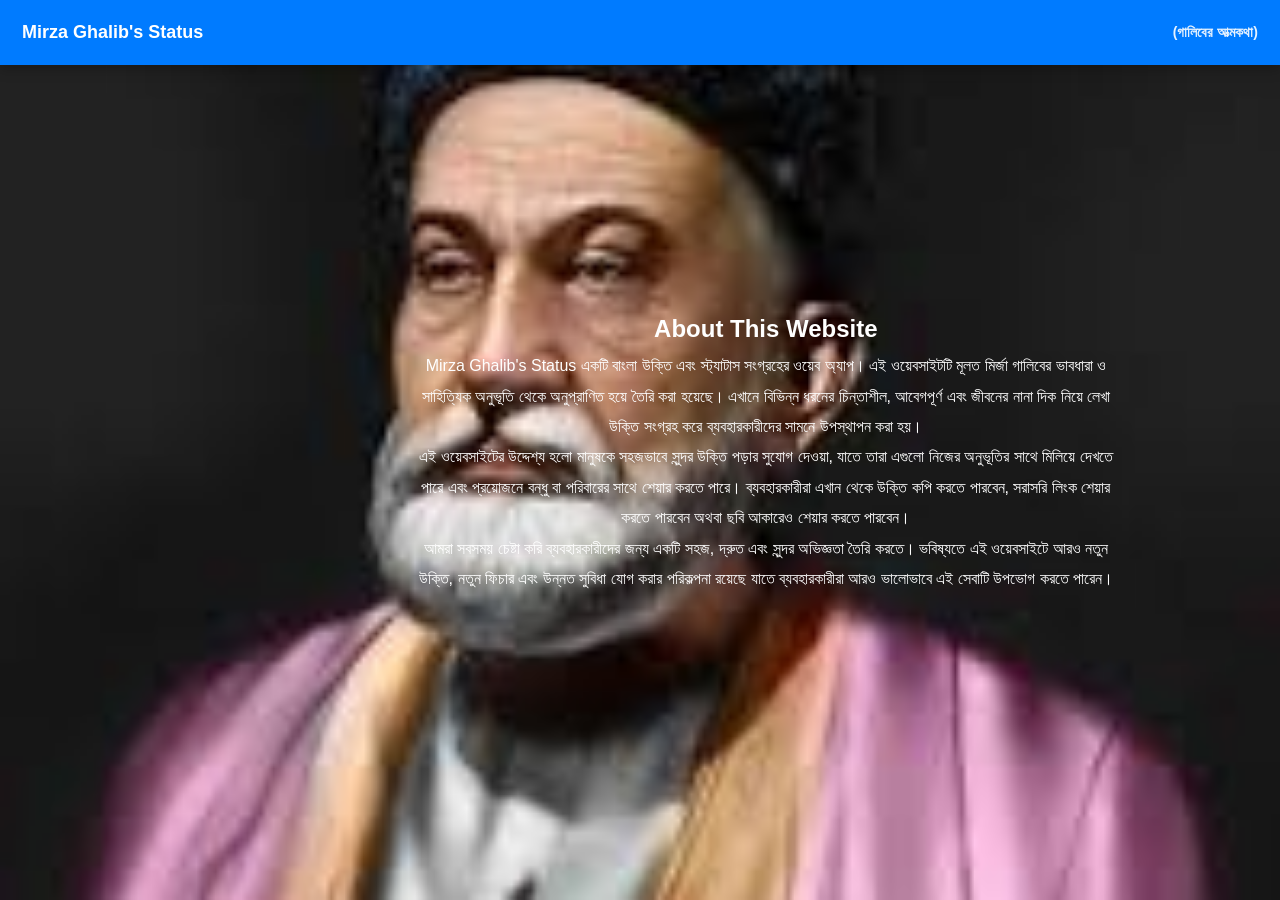
<file: about.html>
<!DOCTYPE html>
<html lang="bn">
<head>
<meta charset="UTF-8">
<meta name="viewport" content="width=device-width, initial-scale=1.0">
<title>About</title>
<link rel="stylesheet" href="style.css">
</head>

<body>

<header class="header">
<div class="header-left">Mirza Ghalib's Status</div>
<div class="header-right">(গালিবের আত্মকথা)</div>
</header>

<nav class="menu">
<a href="index.html">Home</a>
<a href="about.html" class="active">About</a>
<a href="privacy-policy.html">Privacy Policy</a>
<a href="contact.html">Contact</a>
</nav>

<div style="padding:170px 20px;text-align:center;max-width:750px;margin:auto;line-height:1.9;">

<h2>About This Website</h2>

<p>
Mirza Ghalib's Status একটি বাংলা উক্তি এবং স্ট্যাটাস সংগ্রহের ওয়েব অ্যাপ। এই ওয়েবসাইটটি মূলত মির্জা গালিবের ভাবধারা ও সাহিত্যিক অনুভূতি থেকে অনুপ্রাণিত হয়ে তৈরি করা হয়েছে। এখানে বিভিন্ন ধরনের চিন্তাশীল, আবেগপূর্ণ এবং জীবনের নানা দিক নিয়ে লেখা উক্তি সংগ্রহ করে ব্যবহারকারীদের সামনে উপস্থাপন করা হয়।
</p>

<p>
এই ওয়েবসাইটের উদ্দেশ্য হলো মানুষকে সহজভাবে সুন্দর উক্তি পড়ার সুযোগ দেওয়া, যাতে তারা এগুলো নিজের অনুভূতির সাথে মিলিয়ে দেখতে পারে এবং প্রয়োজনে বন্ধু বা পরিবারের সাথে শেয়ার করতে পারে। ব্যবহারকারীরা এখান থেকে উক্তি কপি করতে পারবেন, সরাসরি লিংক শেয়ার করতে পারবেন অথবা ছবি আকারেও শেয়ার করতে পারবেন।
</p>

<p>
আমরা সবসময় চেষ্টা করি ব্যবহারকারীদের জন্য একটি সহজ, দ্রুত এবং সুন্দর অভিজ্ঞতা তৈরি করতে। ভবিষ্যতে এই ওয়েবসাইটে আরও নতুন উক্তি, নতুন ফিচার এবং উন্নত সুবিধা যোগ করার পরিকল্পনা রয়েছে যাতে ব্যবহারকারীরা আরও ভালোভাবে এই সেবাটি উপভোগ করতে পারেন।
</p>

</div>

</body>
</html>
</file>
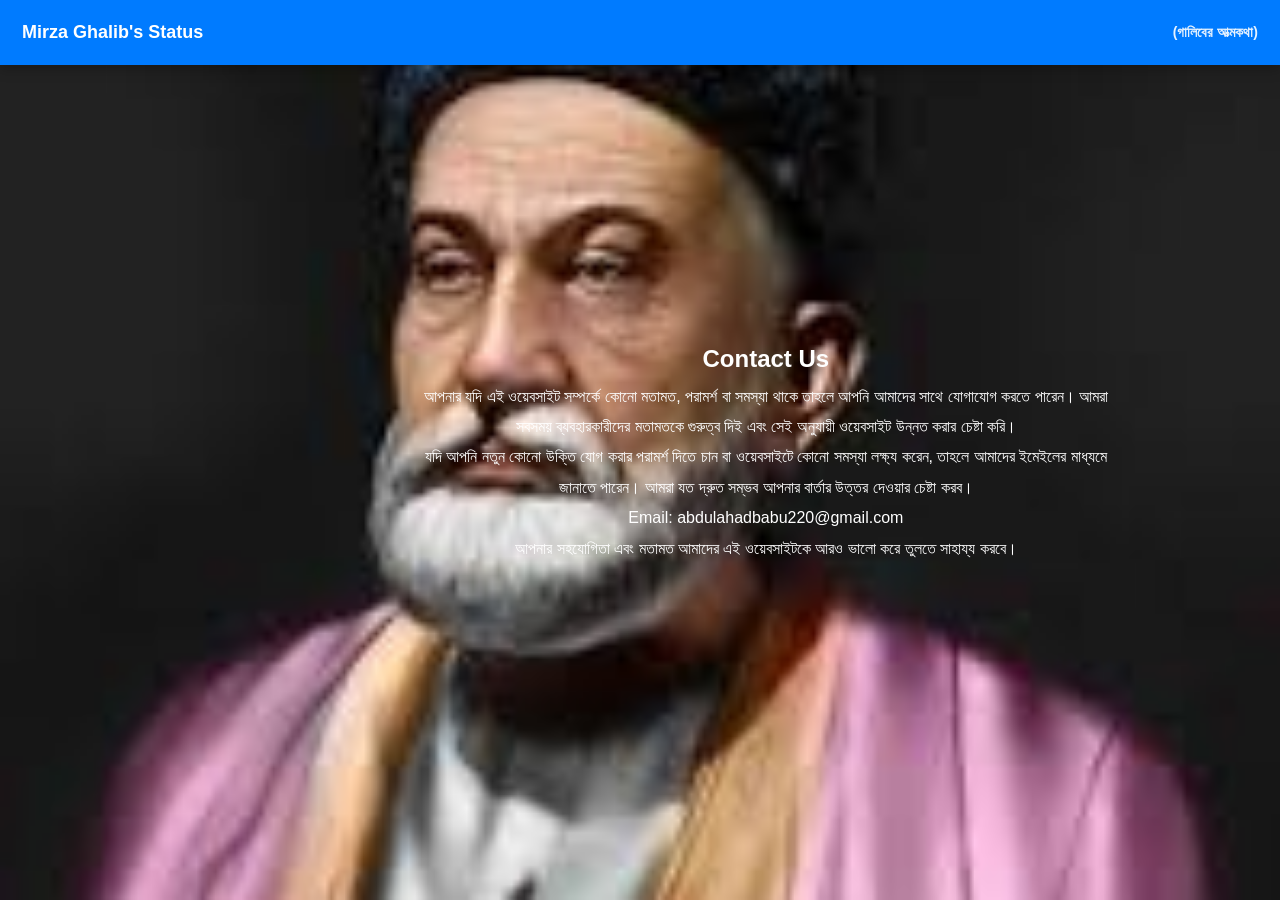
<file: contact.html>
<!DOCTYPE html>
<html lang="bn">
<head>
<meta charset="UTF-8">
<meta name="viewport" content="width=device-width, initial-scale=1.0">
<title>Contact</title>
<link rel="stylesheet" href="style.css">
</head>

<body>

<header class="header">
<div class="header-left">Mirza Ghalib's Status</div>
<div class="header-right">(গালিবের আত্মকথা)</div>
</header>

<nav class="menu">
<a href="index.html">Home</a>
<a href="about.html">About</a>
<a href="privacy-policy.html">Privacy Policy</a>
<a href="contact.html" class="active">Contact</a>
</nav>

<div style="padding:170px 20px;text-align:center;max-width:750px;margin:auto;line-height:1.9;">

<h2>Contact Us</h2>

<p>
আপনার যদি এই ওয়েবসাইট সম্পর্কে কোনো মতামত, পরামর্শ বা সমস্যা থাকে তাহলে আপনি আমাদের সাথে যোগাযোগ করতে পারেন। আমরা সবসময় ব্যবহারকারীদের মতামতকে গুরুত্ব দিই এবং সেই অনুযায়ী ওয়েবসাইট উন্নত করার চেষ্টা করি।
</p>

<p>
যদি আপনি নতুন কোনো উক্তি যোগ করার পরামর্শ দিতে চান বা ওয়েবসাইটে কোনো সমস্যা লক্ষ্য করেন, তাহলে আমাদের ইমেইলের মাধ্যমে জানাতে পারেন। আমরা যত দ্রুত সম্ভব আপনার বার্তার উত্তর দেওয়ার চেষ্টা করব।
</p>

<p>
Email: abdulahadbabu220@gmail.com
</p>

<p>
আপনার সহযোগিতা এবং মতামত আমাদের এই ওয়েবসাইটকে আরও ভালো করে তুলতে সাহায্য করবে।
</p>

</div>

</body>
</html>
</file>
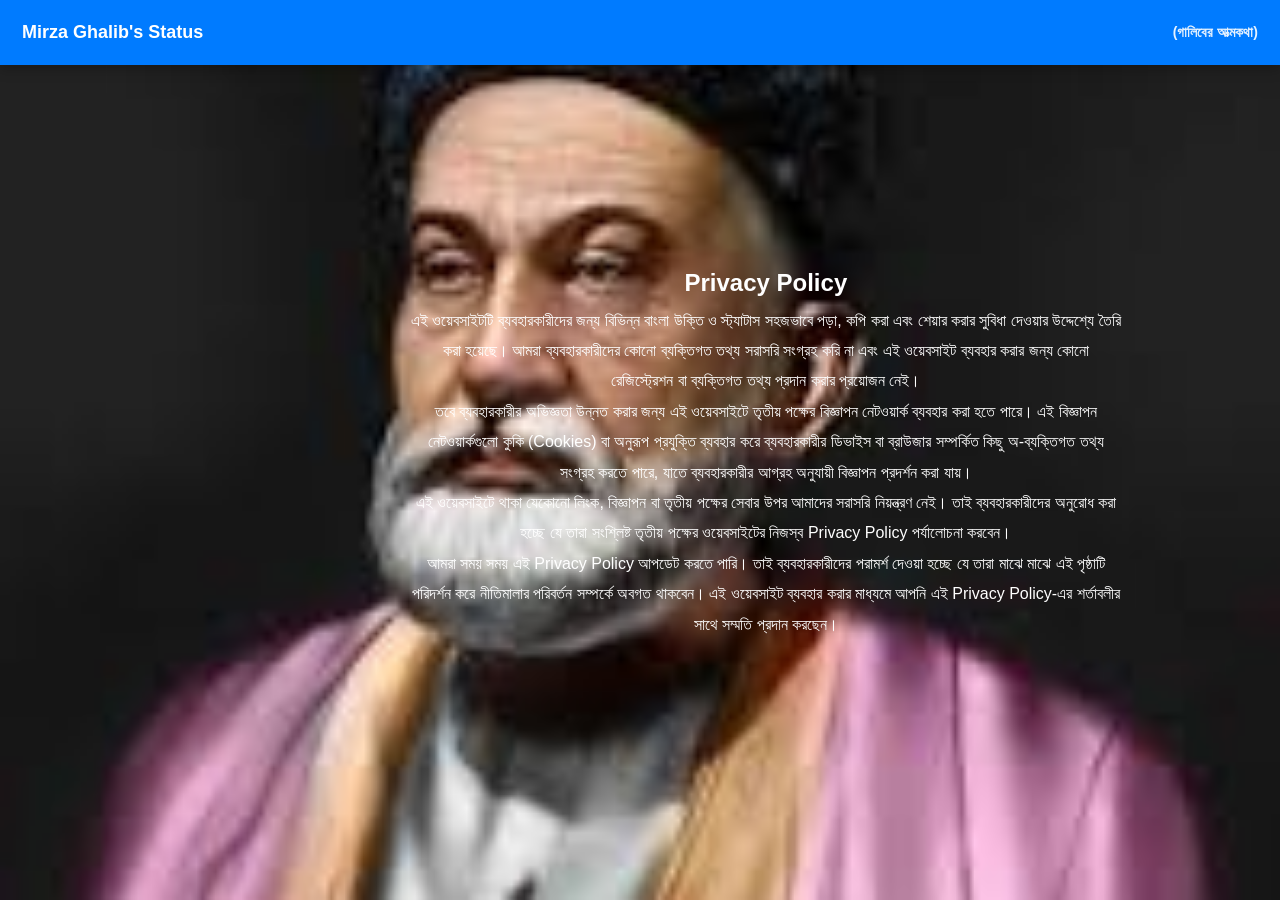
<file: privacy-policy.html>
<!DOCTYPE html>
<html lang="bn">
<head>
<meta charset="UTF-8">
<meta name="viewport" content="width=device-width, initial-scale=1.0">
<title>Privacy Policy</title>
<link rel="stylesheet" href="style.css">
</head>

<body>

<header class="header">
<div class="header-left">Mirza Ghalib's Status</div>
<div class="header-right">(গালিবের আত্মকথা)</div>
</header>

<nav class="menu">
<a href="index.html">Home</a>
<a href="about.html">About</a>
<a href="privacy-policy.html" class="active">Privacy Policy</a>
<a href="contact.html">Contact</a>
</nav>

<div style="padding:170px 20px;text-align:center;max-width:750px;margin:auto;line-height:1.9;">

<h2>Privacy Policy</h2>

<p>
এই ওয়েবসাইটটি ব্যবহারকারীদের জন্য বিভিন্ন বাংলা উক্তি ও স্ট্যাটাস সহজভাবে পড়া, কপি করা এবং শেয়ার করার সুবিধা দেওয়ার উদ্দেশ্যে তৈরি করা হয়েছে। আমরা ব্যবহারকারীদের কোনো ব্যক্তিগত তথ্য সরাসরি সংগ্রহ করি না এবং এই ওয়েবসাইট ব্যবহার করার জন্য কোনো রেজিস্ট্রেশন বা ব্যক্তিগত তথ্য প্রদান করার প্রয়োজন নেই।
</p>

<p>
তবে ব্যবহারকারীর অভিজ্ঞতা উন্নত করার জন্য এই ওয়েবসাইটে তৃতীয় পক্ষের বিজ্ঞাপন নেটওয়ার্ক ব্যবহার করা হতে পারে। এই বিজ্ঞাপন নেটওয়ার্কগুলো কুকি (Cookies) বা অনুরূপ প্রযুক্তি ব্যবহার করে ব্যবহারকারীর ডিভাইস বা ব্রাউজার সম্পর্কিত কিছু অ-ব্যক্তিগত তথ্য সংগ্রহ করতে পারে, যাতে ব্যবহারকারীর আগ্রহ অনুযায়ী বিজ্ঞাপন প্রদর্শন করা যায়।
</p>

<p>
এই ওয়েবসাইটে থাকা যেকোনো লিংক, বিজ্ঞাপন বা তৃতীয় পক্ষের সেবার উপর আমাদের সরাসরি নিয়ন্ত্রণ নেই। তাই ব্যবহারকারীদের অনুরোধ করা হচ্ছে যে তারা সংশ্লিষ্ট তৃতীয় পক্ষের ওয়েবসাইটের নিজস্ব Privacy Policy পর্যালোচনা করবেন।
</p>

<p>
আমরা সময় সময় এই Privacy Policy আপডেট করতে পারি। তাই ব্যবহারকারীদের পরামর্শ দেওয়া হচ্ছে যে তারা মাঝে মাঝে এই পৃষ্ঠাটি পরিদর্শন করে নীতিমালার পরিবর্তন সম্পর্কে অবগত থাকবেন। এই ওয়েবসাইট ব্যবহার করার মাধ্যমে আপনি এই Privacy Policy-এর শর্তাবলীর সাথে সম্মতি প্রদান করছেন।
</p>

</div>

</body>
</html>
</file>
<file: style.css>
* {
  margin: 0;
  padding: 0;
  box-sizing: border-box;
  font-family: 'Segoe UI', sans-serif;
}

body {
  /* ✅ STATIC BACKGROUND IMAGE */
  background: url("assets/images/bg.jpg") no-repeat center center fixed;
  background-size: cover;

  min-height: 100vh;
  color: white;
  overflow-x: hidden;
}

/* HEADER */

.header{
  position: fixed;
  top:0;
  width:100%;
  height:65px;
  background:#007bff;
  display:flex;
  justify-content:space-between;
  align-items:center;
  padding:0 22px;
  font-weight:600;
  z-index:1000;
  box-shadow:0 4px 12px rgba(0,0,0,0.25);
}

.header-left{
  font-size:18px;
}

.header-right{
  font-size:14px;
  opacity:0.9;
}

/* SEARCH */

.search-wrapper{
  position:fixed;
  top:80px;
  width:100%;
  display:flex;
  justify-content:center;
  z-index:999;
}

#searchInput{
  width:92%;
  max-width:600px;
  padding:14px 20px;
  border-radius:40px;
  border:none;
  outline:none;
  font-size:15px;
  background:#6ec6ff;
  color:#003049;
  box-shadow:0 4px 12px rgba(0,0,0,0.2);
}

#searchInput::placeholder{
  color:rgba(0,0,0,0.6);
}

/* CONTAINER */

#statusContainer{
  padding:180px 20px 40px 20px;
  display:flex;
  flex-direction:column;
  align-items:center;
}

/* CARD */

.card{
  position:relative;
  width:100%;
  max-width:650px;
  margin-bottom:24px;
  border-radius:20px;
  overflow:hidden;
  aspect-ratio:1 / 0.95;

  /* ✅ SAME AS DIALOG GRADIENT */
  background:linear-gradient(135deg,#0f2027,#203a43,#2c5364);

  box-shadow:0 10px 28px rgba(0,0,0,0.4);
  display:flex;
  flex-direction:column;
  justify-content:space-between;
  transition:transform 0.25s ease,box-shadow 0.25s ease;
}

.card:hover{
  transform:translateY(-4px);
  box-shadow:0 14px 36px rgba(0,0,0,0.5);
}

/* ❌ REMOVE IMAGE BG COMPLETELY */
.card-bg{
  display:none;
}

.card::after{
  content:"";
  position:absolute;
  inset:0;
  background:rgba(0,0,0,0.25);
  z-index:1;
}

.card-content{
  position:relative;
  z-index:2;
  padding:28px;
  text-align:center;
  display:flex;
  align-items:center;
  justify-content:center;
  flex:1;
}

.card-text{
  font-size:20px;
  line-height:1.8;
  font-weight:500;
}

.highlight{
  background:yellow;
  color:black;
  padding:2px 6px;
  border-radius:4px;
}

.card-buttons{
  position:relative;
  z-index:2;
  display:flex;
  justify-content:flex-start;
  gap:10px;
  padding:0 16px 16px 16px;
}

.card-buttons button{
  padding:8px 12px;
  border:none;
  border-radius:10px;
  background:#007bff;
  color:white;
  font-size:12px;
  cursor:pointer;
  transition:0.2s;
  white-space:nowrap;
}

.card-buttons button:hover{
  background:#0056d2;
}

#loading{
  text-align:center;
  padding:20px;
  font-size:15px;
  opacity:0.85;
}

/* DIALOG (UNCHANGED) */

#dialogOverlay{
  position:fixed;
  inset:0;
  background:rgba(0,0,0,0.45);
  backdrop-filter:blur(6px);
  display:none;
  align-items:center;
  justify-content:center;
  z-index:9999;
  animation:fadeIn 0.25s ease;
}

.dialogBox{
  background:linear-gradient(135deg,#0f2027,#203a43,#2c5364);
  color:white;
  padding:28px 26px;
  border-radius:16px;
  box-shadow:0 12px 40px rgba(0,0,0,0.4);
  max-width:340px;
  width:90%;
  text-align:center;
  animation:scaleIn 0.25s ease;
}

#dialogMessage{
  margin-bottom:18px;
  font-size:16px;
  line-height:1.6;
}

#dialogButton{
  background:#007bff;
  color:white;
  border:none;
  padding:10px 18px;
  border-radius:8px;
  cursor:pointer;
  font-size:14px;
  transition:0.2s;
}

#dialogButton:hover{
  background:#0056d2;
}

@keyframes fadeIn{
  from{opacity:0}
  to{opacity:1}
}

@keyframes scaleIn{
  from{transform:scale(0.9)}
  to{transform:scale(1)}
}

/* RESPONSIVE */

@media(max-width:480px){
.card-text{
  font-size:18px;
}
.card{
  width:100%;
}
}

@media(min-width:768px){
#statusContainer{
  padding-top:200px;
}
}

@media(min-width:1024px){
body{
  display:flex;
  justify-content:center;
}
#statusContainer{
  width:100%;
  max-width:900px;
  padding-top:200px;
}
.card{
  max-width:750px;
}
}
</file>
